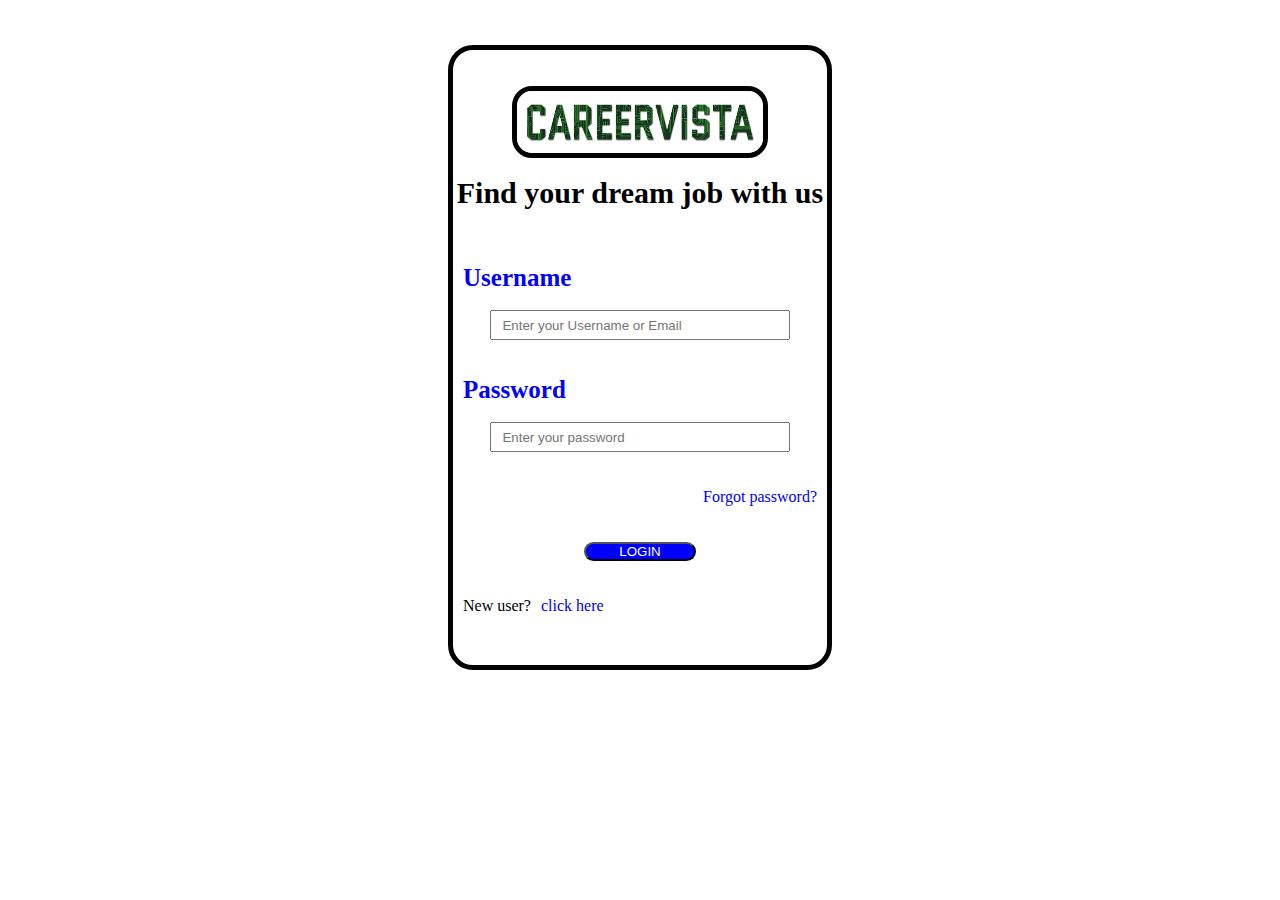
<file: index.html>
<!-- 06/04/2023 -->
<!DOCTYPE html>
<html lang="en">
<head>
 <meta charset="UTF-8">
 <meta http-equiv="X-UA-Compatible" content="IE=edge">
 <meta name="viewport" content="width=device-width, initial-scale=1.0">
 <title>Login page</title>
 <link rel="stylesheet" href="style.css">
</head>
<body>
<main>
  <br><br>
 <img src="./images/logo3.jpg" alt="Sorry">
  <br>
 <h2 class="slogan">Find your dream job with us</h2>
  <br><br><br>
 <label for="username">Username</label>
  <br><br>
 <input type="email" name="username" id="username" placeholder="Enter your Username or Email">
  <br><br>
 <label for="password">Password</label>
  <br><br>
 <input type="password" name="password" id="password" placeholder="Enter your password">
 <br><br>
 <a style=" text-decoration: none;" href="#"><p id="pass"> Forgot password? </p></a>
 <br><br>
 <button type="submit" class="butt">LOGIN</button>
 <br><br>
 <p class="change">New user? <a href="signup.html" style="text-decoration: none;" > <p class="change"> click here </p> </a> </p>
 </main>
</body>
</html>
</file>
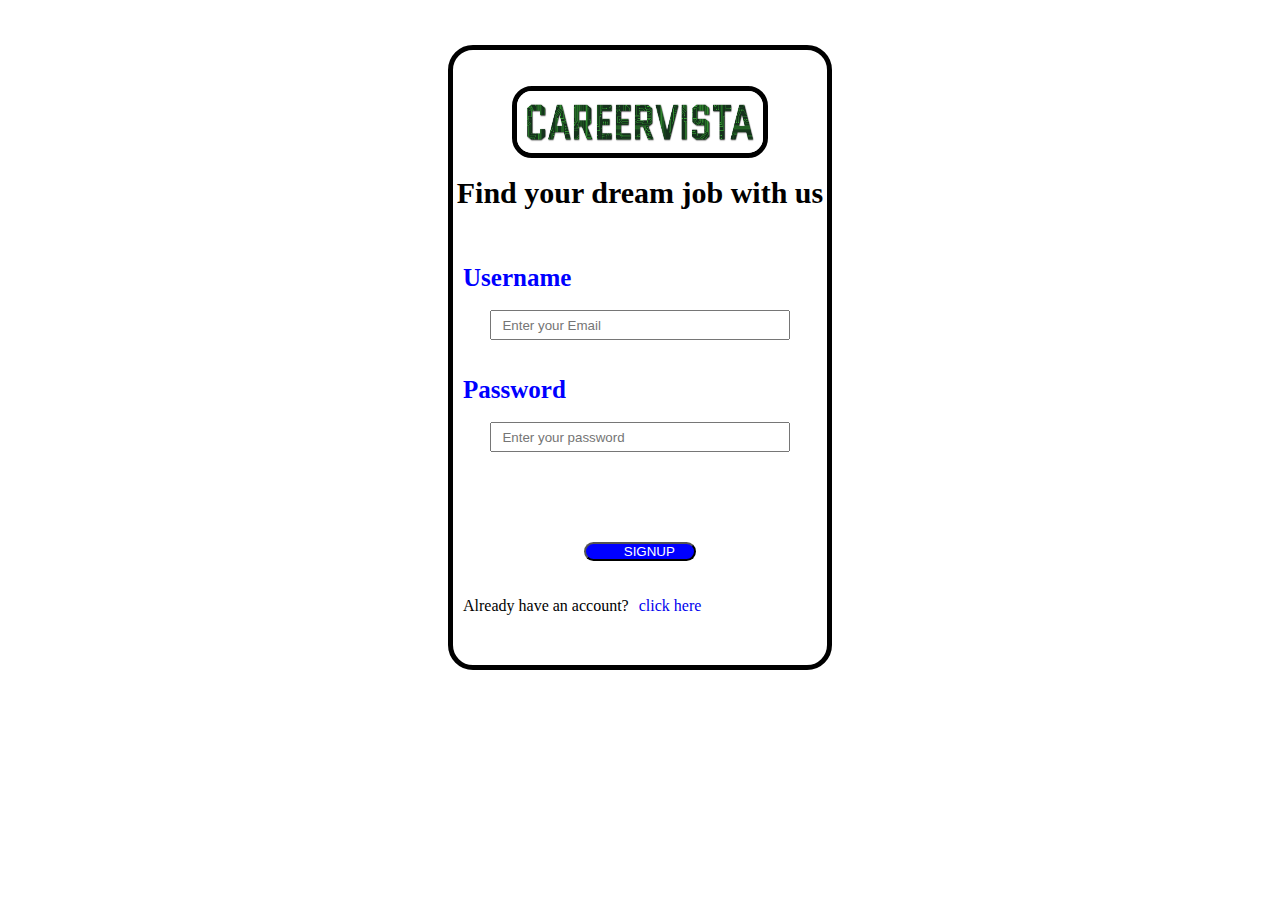
<file: signup.html>
<!-- 06/04/2023 -->
<!DOCTYPE html>
<html lang="en">
<head>
 <meta charset="UTF-8">
 <meta http-equiv="X-UA-Compatible" content="IE=edge">
 <meta name="viewport" content="width=device-width, initial-scale=1.0">
 <title>Login page</title>
 <link rel="stylesheet" href="style.css">
</head>
<body>
<main>
  <br><br>
 <img src="./images/logo3.jpg" alt="Sorry">
  <br>
 <h2 class="slogan">Find your dream job with us</h2>
  <br><br><br>
 <label for="username">Username</label>
  <br><br>
 <input type="email" name="username" id="username" placeholder="Enter your Email">
  <br><br>
 <label for="password">Password</label>
  <br><br>
 <input type="password" name="password" id="password" placeholder="Enter your password">
 <br><br>
 <!-- <a style=" text-decoration: none;" href="#"><p id="pass"> Forgot password? </p></a>-->
 <br><br> <br>
 <button type="submit" class="butt"><a href="index.html" style="text-decoration: none; " class="butt"> SIGNUP </a></button>
 <br><br>
 <p class="change">Already have an account? <a href="index.html" style="text-decoration: none;" > <p class="change"> click here </p> </a> </p>
 </main>
</body>
</html>
</file>
<file: style.css>
/* 06/04/2023 */
*{
 margin: 0px;
 padding: 0px;
 box-sizing: border-box;
}

main{
 height: 100%;
 width: 30vw;
 margin: auto;
 margin-top: 5vh;
 background: white;
 border: 5px black solid;
 border-radius: 25px;
 padding-bottom: 50px;
 margin-bottom: 5vh;
}

img{
 width: 20vw;
 height: 8vh;
 display: block;
 margin-left: auto;
 margin-right: auto;
 border: 5px solid black;
 border-radius: 20px;
 }

.slogan{
 font-size: 30px;
 text-align: center;
}

label{
 margin-left: 10px;
 font-size: 25px;
 color: blue;
 font-weight: bold;
}

input{
 width: 80%;
 margin-left: auto;
 margin-right: auto;
 display: block;
 padding-left: 10px;
 height: 30px;
}

#pass{
 text-align: right;
 margin-right: 10px;
 color: blue;
}

.butt{
 width: 30%;
 height: 5%;
 display: block;
 margin-right: auto;
 margin-left: auto; 
 color: white;
 background: blue;
 border-radius: 25px;
}

.change{
 text-align: center;
 display: inline-block;
 margin-left: 10px;
}
 
@media  screen and (max-width: 1078px) {
main{
 width: 55%;
}
}

@media  screen and (max-width: 400px) {
main{
 width: 90%;
}
}
</file>
